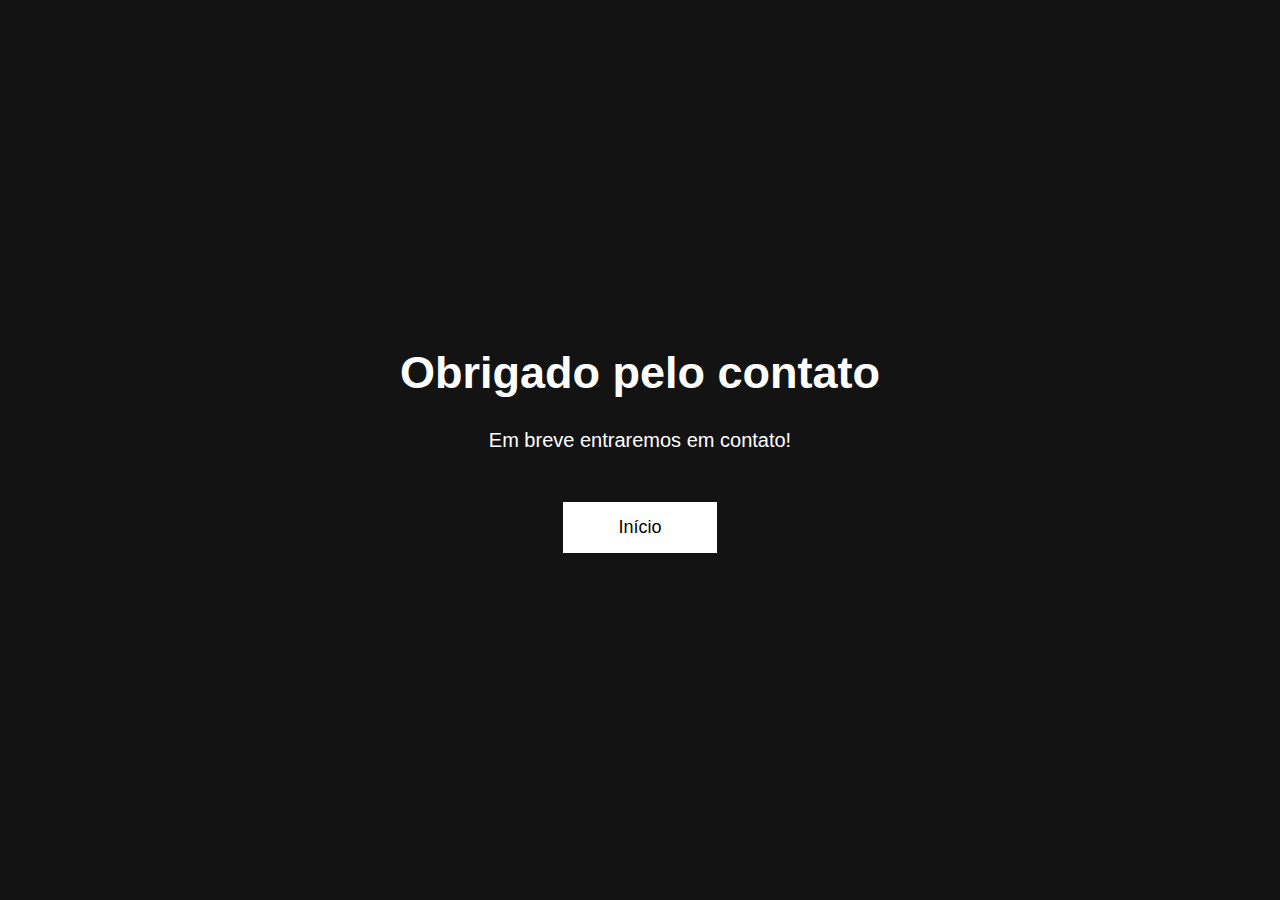
<file: obrigado.html>
<!DOCTYPE html>
<html lang="en">
<head>
    <meta charset="UTF-8">
    <meta name="viewport" content="width=device-width, initial-scale=1.0">
    <title>Enviado com sucesso</title>
    <link rel="stylesheet" href="css/styles.css">
</head>
<body class="main-email">
    <h1 class="texto">Obrigado pelo contato</h1>
    <p class="paragrafo">Em breve entraremos em contato!</p>
    <a href="index.html" class="btn-email">Início</a>
</body>
</html>
</file>
<file: css/styles.css>
/* Reseta as margens, preenchimentos, bordas e comportamento de rolagem de todos os elementos para uma base uniforme */
* {
    margin: 0;
    padding: 0;
    box-sizing: border-box;
    text-decoration: none;
    border: none;
    outline: none;
    scroll-behavior: smooth;
    font-family: "Poppins", sans-serif;
}

/* Define variáveis CSS para cores principais do tema escuro */
:root {
    --bg-color: #e9f2f9;
    --second-bg-color: #131313;
    --text-color: #000000;
    --second-text-color: #ffffff;
    --main-color: #ff9100;
}

/* Define configurações básicas para o elemento HTML */
html {
    font-size: 60%;
    overflow-x: hidden;
}

/* Define configurações básicas para o corpo do documento */
body {
    background: var(--bg-color);
    color: var(--text-color);
}

/* Define estilo fixo e transparente para o cabeçalho */
.header {
    position: relative;
    top: 0;
    left: 0;
    width: 100%;
    padding: 4rem 12% 4rem;
    display: flex;
    justify-content: space-between;
    align-items: center;
    z-index: 5;
}

/* Define estilo do logotipo */
.logo {
    font-size: 3rem;
    color: var(--text-color);
    font-weight: 800;
    cursor: pointer;
    transition: 0.3s ease;
}

/* Define estilo de hover para o logotipo */
.logo:hover {
    transform: scale(1.1);
}

/* Define sombra de texto para o logotipo */ 
.logo span {
    text-shadow: 0 0 25px var(--main-color);
}

/* Define estilo dos links da barra de navegação */
.navbar a {
    font-size: 1.8rem;
    color: var(--text-color);
    margin-left: 4rem;
    font-weight: 500;
    transition: 0.3s ease;
    border-bottom: 3px solid transparent;
}

/* Define estilo de hover e ativo para os links da barra de navegação */
.navbar a:hover,
.navbar a.active {
    color: var(--main-color);
    border-bottom: 3px solid var(--main-color);
}

/* Define estilo do ícone de menu */
#menu-icon {
    font-size: 3.6rem;
    color: var(--main-color);
    display: none;
}

/* Define estilo básico para seções */
section {
    min-height: 100vh;
    padding: 10rem 12% 10rem;
}

/* Define estilo para a seção de início */
.home {
    display: flex;
    align-items: center;
    justify-content: center;
    gap: 15rem;
}

/* Define estilo para o conteúdo da seção de início */
.home-content {
    display: flex;
    flex-direction: column;
    align-items: left;
    text-align: left;
    justify-content: center;
    margin-top: 1rem;
    flex-wrap: wrap;
}

/* Define cor principal para elementos de destaque */
span {
    color: var(--main-color);
}

/* Define cor principal para o logotipo */
.logo span {
    color: var(--main-color);
}

/* Define estilo para títulos da seção de início */
.home-content h3 {
    margin-bottom: 2rem;
    margin-top: 1rem;
    font-size: 3.5rem;
}

.home-content h1 {
    font-size: 7rem;
    font-weight: 700;
    margin-top: 1rem;
    line-height: 1;
}

/* Define estilo para a imagem da seção de início */
.home-img {
    border-radius: 50%;
}

/* Define estilo da imagem */
.home-img img {
    position: relative;
    top: 3rem;
    width: 32vw;
    height: 32vw;
    border-radius: 50%;
    box-shadow: 0 0 25px var(--main-color);
    cursor: pointer;
    transition: 0.4s ease-in-out;
}

/* Define efeito de hover para a imagem */
.home-img img:hover {
    box-shadow: 0 0 25px var(--main-color),
                0 0 50px var(--main-color),
                0 0 100px var(--main-color);
}

/* Define estilo para parágrafos */
.home-content p {
    font-size: 1.5rem;
    font-weight: 500;
    line-height: 1.8;
    max-width: 1000px;
}

/* Define estilo para ícones de redes sociais */
.social-icons a {
    display: inline-flex;
    justify-content: center;
    align-items: center;
    width: 4.5rem;
    height: 4.5rem;
    background: transparent;
    border: 2px solid var(--main-color);
    font-size: 2.5rem;
    border-radius: 50%;
    color: var(--main-color);
    margin: 3rem 1.5rem 3rem 0;
    transition: 0.3s ease-in-out;
}

/* Define efeito de hover para ícones de redes sociais */
.social-icons a:hover {
    color: var(--second-text-color);
    transform: scale(1.3)translateY(-5px);
    box-shadow: 0 0 25px var(--main-color);
    background-color: var(--main-color);
}

/* Define estilo para animação de texto */
.text-animation{
    font-size: 34px;
    font-weight: 600;
    min-width: 280px;
}

/* Define posição relativa para a animação de texto */
.text-animation span{
    position: relative;
}

/* Define conteúdo da animação de texto antes */
.text-animation span::before {
    content: "Desenvolvedor Web";
    color: var(--main-color);
    animation: words 20s infinite;
}

/* Define cursor para a animação de texto */
.text-animation span::after {
    content: "";
    background-color: var(--bg-color);
    position: absolute;
    width: calc(100% + 8px);
    height: 100%;
    border-left: 3px solid var(--bg-color);
    right: -8px;
    animation: cursor 0.6s infinite, typing 20s steps(14) infinite;
}

/* Define animação do cursor */
@keyframes cursor {
    to{
        border-left: 2px solid var(--main-color);
    }
}

/* Define animação de digitação */
@keyframes typing {
    to{
        right: 0;
    }
}

/* Animação para a troca de palavras */
@keyframes words {
    0%, 20% {
        content: "Desenvolvedor Web";
    }
    21%, 40% {
        content: "Front-end developer";
    }
    41%, 60% {
        content: "Desenvolvedor Web";
    }
    61%, 80% {
        content: "Manutenção de sites";
    }
    81%, 100% {
        content: "Fale comigo!";
    }
}

/* Animação de digitação */
@keyframes typing {
    10%, 15%, 30%, 35%, 50%, 55%, 70%, 75%, 90%, 95% {
        width: 0;
    }
    5%, 20%, 25%, 40%, 45%, 60%, 65%, 80%, 85% {
        width: calc(100% + 8px);
    }
}

/* Estilo do título principal */
.heading {
    font-size: 8rem;
    text-align: center;
    margin: 5rem 0;
    color: var(--second-text-color);
}

/* Estilo da seção de currículo */
.curriculo {
    padding: 100px 15px;
    background: black;
}

/* Estilo do título da seção de currículo */
.curriculo h2 {
    margin-bottom: 5rem;
}

/* Contêiner dos itens da linha do tempo */
.timeline-items {
    max-width: 1200px;
    margin: auto;
    display: flex;
    flex-wrap: wrap;
    position: relative;
}

/* Linha vertical da linha do tempo */
.timeline-items::before {
    content: "";
    position: absolute;
    width: 5px;
    height: 100%;
    background-color: var(--main-color);
    left: calc(50% - 1px);
}

/* Estilo dos itens da linha do tempo */
.timeline-item {
    margin-bottom: 40px;
    width: 100%;
    position: relative;
}

/* Remove a margem inferior do último item */
.timeline-item:last-child {
    margin-bottom: 0;
}

/* Itens ímpares alinhados à direita */
.timeline-item:nth-child(odd) {
    padding-right: calc(50% + 30px);
    text-align: right;
}

/* Itens pares alinhados à esquerda */
.timeline-item:nth-child(even) {
    padding-left: calc(50% + 30px);
}

/* Estilo do ponto da linha do tempo */
.timeline-dot {
    height: 21px;
    width: 21px;
    background-color: var(--main-color);
    box-shadow: 0 0 25px var(--main-color), 0 0 50px var(--main-color);
    position: absolute;
    left: calc(50% - 8px);
    border-radius: 50%;
    top: 10%;
}

/* Estilo da data da linha do tempo */
.timeline-date {
    font-size: 20px;
    font-weight: 800;
    color: var(--second-text-color);
    margin: 6px 0 15px;
}

/* Estilo do conteúdo da linha do tempo */
.timeline-content {
    background-color: var(--bg-color);
    border: 3px solid var(--main-color);
    padding: 30px 50px;
    border-radius: 4rem;
    box-shadow: 0 0 10px var(--main-color);
    cursor: pointer;
    transition: 0.3s ease-in-out;
}

/* Efeito de hover no conteúdo da linha do tempo */
.timeline-content:hover {
    transform: scale(1.05);
    box-shadow: 0 0 25px var(--main-color);
}

/* Estilo dos títulos no conteúdo da linha do tempo */
.timeline-content h3 {
    font-size: 20px;
    color: var(--main-color);
    margin: 0 0 10px;
    font-weight: 800;
}

/* Estilo dos parágrafos no conteúdo da linha do tempo */
.timeline-content p {
    color: var(--main-color);
    font-size: 16px;
    font-weight: 300;
    line-height: 22px;
}

/* Estilo do certificado */
.certificados {
    display: flex;
    justify-content: center;
    margin-top: 10px;
    font-size: 12px;
    font-weight: 800;
    color: var(--main-color);
}

/* Estilo do link do certificado */
.certificados a {
    text-decoration: none;
    color: inherit;
    display: flex;
    align-items: center;
}

/* Estilo do icone link do certificado */
.certificados a i {
    font-size: inherit;
    margin-left: 10px;
}

/* Estilo da seção de serviços */
.servicos {
    background: var(--bg-color);
    color: black;
}

/* Estilo do título da seção de serviços */
.servicos h2 {
    margin-bottom: 5rem;
    color: var(--main-color);
}

/* Contêiner dos serviços */
.services-container {
    display: grid;
    grid-template-columns: repeat(2, 1fr);
    align-items: center;
    gap: 2.5rem;
}

/* Estilo da caixa de serviço */
.service-box {
    background-color: var(--main-color);
    color: var(--bg-color);
    height: 300px;
    border-radius: 3rem;
    border: 5px solid transparent;
    cursor: pointer;
    transition: 0.4s ease-in-out;
}

/* Efeito de hover na caixa de serviço */
.service-box:hover {
    background: var(--bg-color);
    color: black;
    border: 5px solid var(--main-color);
    transform: scale(1.03);
}

/* Estilo das informações do serviço */
.service-box .service-info {
    display: flex;
    flex-direction: column;
    text-align: left;
    max-height: 200px;
    justify-content: left;
    align-items: baseline;
    padding: 5rem 5rem;
}

/* Estilo do título do serviço */
.service-info h4 {
    font-size: 3rem;
    font-weight: 800;
    line-height: 2;
}

/* Estilo dos parágrafos do serviço */
.service-info p {
    font-size: 1.6rem;
    font-weight: 600;
    max-height: 100px;
    line-height: 1.7;
    margin: auto;
}

/* Estilo da seção de contato */
.contato {
    background-color: black;
}

/* Estilo do título da seção de contato */
.contato h2 {
    margin-bottom: 3rem;
    color: var(--second-text-color);
}

/* Estilo do formulário de contato */
.contato form {
    display: flex;
    align-items: center;
    justify-content: center;
    gap: 3rem;
    margin: 5rem auto;
    text-align: center;
}

/* Estilo da caixa de entrada no formulário */
.contato form .input-box {
    display: flex;
    justify-content: center;
    flex-wrap: wrap;
}

/* Estilo dos campos de entrada no formulário */
.contato form .input-box input, .contato form textarea {
    width: 100%;
    padding: 2.5rem;
    font-size: 1.8rem;
    font-weight: 800;
    color: var(--text-color);
    background: white;
    border-radius: 2rem;
    border: 2px solid var(--main-color);
    margin: 1.5rem 0;
    resize: none;
}

/* Estilo do placeholder nos campos de entrada e textarea */
.contato form .input-box input::placeholder,
.contato form textarea::placeholder {
    color: var(--main-color);
}

/* Estilo do botão no formulário */
.contato form .btn-send {
    margin: 2rem;
}

/* Estilo pagina de obrigado */

.main-email {
    display: flex;
    align-items: center;
    justify-content: center;
    min-height: 100vh;
    background: var(--second-bg-color);
    flex-direction: column;
}

.texto {
    font-size: 45px;
    color: var(--second-text-color);
    margin-bottom: 30px;
}

.paragrafo {
    color: var(--second-text-color);
    margin-bottom: 50px;
    font-size: 20px;
}

.btn-email {
    padding: 15px 55px;
    background: #ffffff;
    text-decoration: none;
    color: var(--text-color);
    font-size: 18px;
}

/* Define estilo para botões */
.btn-send {
    display: inline-block;
    padding: 1rem 2.8rem;
    background: var(--bg-color);
    box-shadow: 0 0 25px var(--main-color);
    border-radius: 4rem;
    font-size: 1.6rem;
    color: var(--main-color);
    border: 2px solid transparent;
    letter-spacing: 0.1rem;
    font-weight: 600;
    transition: 0.3s ease-in-out;
    cursor: pointer;
}

/* Define efeito de hover para botões */
.btn:hover {
    transform: scale(1.05);
    box-shadow: 0 0 50px var(--main-color); 
}*/

/* Define estilo para grupo de botões */
.btn-group {
    display: flex;
    align-items: center;
    gap: 1.5rem;
}

/* Define estilo específico para o segundo botão no grupo */
.btn-group a:nth-of-type(2) {
    background-color: black;
    color: var(--second-text-color);
    border: 2px solid var(--main-color);
    box-shadow: 0 0 25px transparent;
}

/* Define efeito de hover específico para o segundo botão no grupo */
.btn-group a:nth-of-type(2):hover {
    box-shadow: 0 0 25px var(--main-color);
    background-color: var(--main-color);
    color: var(--second-text-color);
}

/* Estilo do rodapé */
.footer {
    position: relative;
    bottom: 0;
    width: 100%;
    padding: 40px 0;
    background-color: var(--second-bg-color);
}

/* Estilo das redes sociais no rodapé */
.footer .social {
    text-align: center;
    padding-bottom: 25px;
    color: var(--bg-color);
}

/* Estilo dos links de redes sociais */
.footer .social a {
    font-size: 25px;
    color: var(--second-text-color);
    border: 2px solid var(--bg-color);
    width: 42px;
    height: 42px;
    line-height: 42px;
    display: inline-block;
    text-align: center;
    border-radius: 50%;
    margin: 0 10px;
    transition: 0.3s ease-in-out;
}

/* Efeito de hover nos links de redes sociais */
.footer .social a:hover {
    transform: scale(1.2) translateY(-10px);
    background-color: var(--main-color);
    color: var(--second-text-color);
    box-shadow: 0 0 25px var(--main-color);
}

/* Estilo da lista de links no rodapé */
.footer ul {
    margin-top: 0;
    padding: 0;
    font-size: 18px;
    line-height: 1.6;
    margin-bottom: 0;
    text-align: center;
}

/* Estilo dos links na lista do rodapé */
.footer ul li a {
    color: var(--second-text-color);
    border-bottom: 3px solid transparent;
    transition: 0.3s ease-in-out;
}

/* Efeito de hover nos links na lista do rodapé */
.footer ul li a:hover {
    border-bottom: 3px solid var(--main-color);
}

/* Estilo dos itens da lista do rodapé */
.footer ul li {
    display: inline-block;
    padding: 0 15px;
}

/* Estilo do texto de direitos autorais no rodapé */
.footer .copyright {
    margin-top: 50px;
    text-align: center;
    font-size: 16px;
    color: var(--second-text-color);
}

/* Estilos responsivos para telas com largura máxima de 1285px */
@media (max-width: 1285px) {
    html {
        font-size: 55%;
    }
    .services-container {
        padding-bottom: 7rem;
        grid-template-columns: repeat(2, 1fr);
        margin: 0 5rem;
    }
}

/* Estilos responsivos para telas com largura máxima de 991px */
@media (max-width: 991px) {
    header {
        padding: 2rem 3%;
    }
    section {
        padding: 10rem 3% 2rem;
    }
    .timeline-items::before {
        left: 7px;
    }
    .timeline-item:nth-child(odd) {
        padding-right: 0;
        text-align: left;
    }
    .timeline-item:nth-child(odd),
    .timeline-item:nth-child(even) {
        padding-left: 37px;
    }
    .timeline-dot {
        left: 0;
    }
    .servicos {
        padding-bottom: 7rem;
    }
    .contato form {
        flex-direction: column;
    }
    .footer {
        padding: 2rem 3%;
    }
}

/* Estilos responsivos para telas com largura máxima de 895px */
@media (max-width: 895px) {
    #menu-icon {
        display: block;
    }
    .navbar {
        position: absolute;
        top: 100%;
        right: 0;
        width: 50%;
        padding: 1rem 3%;
        background: rgba(0, 0, 0, 0.8);
        backdrop-filter: blur(20px);
        border-bottom-left-radius: 2rem;
        border-left: 2px solid var(--main-color);
        border-bottom: 2px solid var(--main-color);
        display: none;
    }
    .navbar.active {
        display: block;
    }
    .navbar a {
        display: block;
        font-size: 2rem;
        margin: 3rem 0;
        color: white;
    }
    .home {
        flex-direction: column-reverse;
        margin: 5rem 4rem;
    }
    .home-content h3 {
        font-size: 2.6rem;
    }
    .home-content h1 {
        font-size: 8rem;
        margin-top: 3rem;
    }
    .home-content p {
        max-width: 600px;
        margin: 0 auto;
    }
    .home-img img {
        width: 56vw;
        height: 56vw;
    }
    .servicos h2 {
        margin-bottom: 3rem;
    }
    .services-container {
        grid-template-columns: repeat(1, 1fr);
    }
}
</file>
